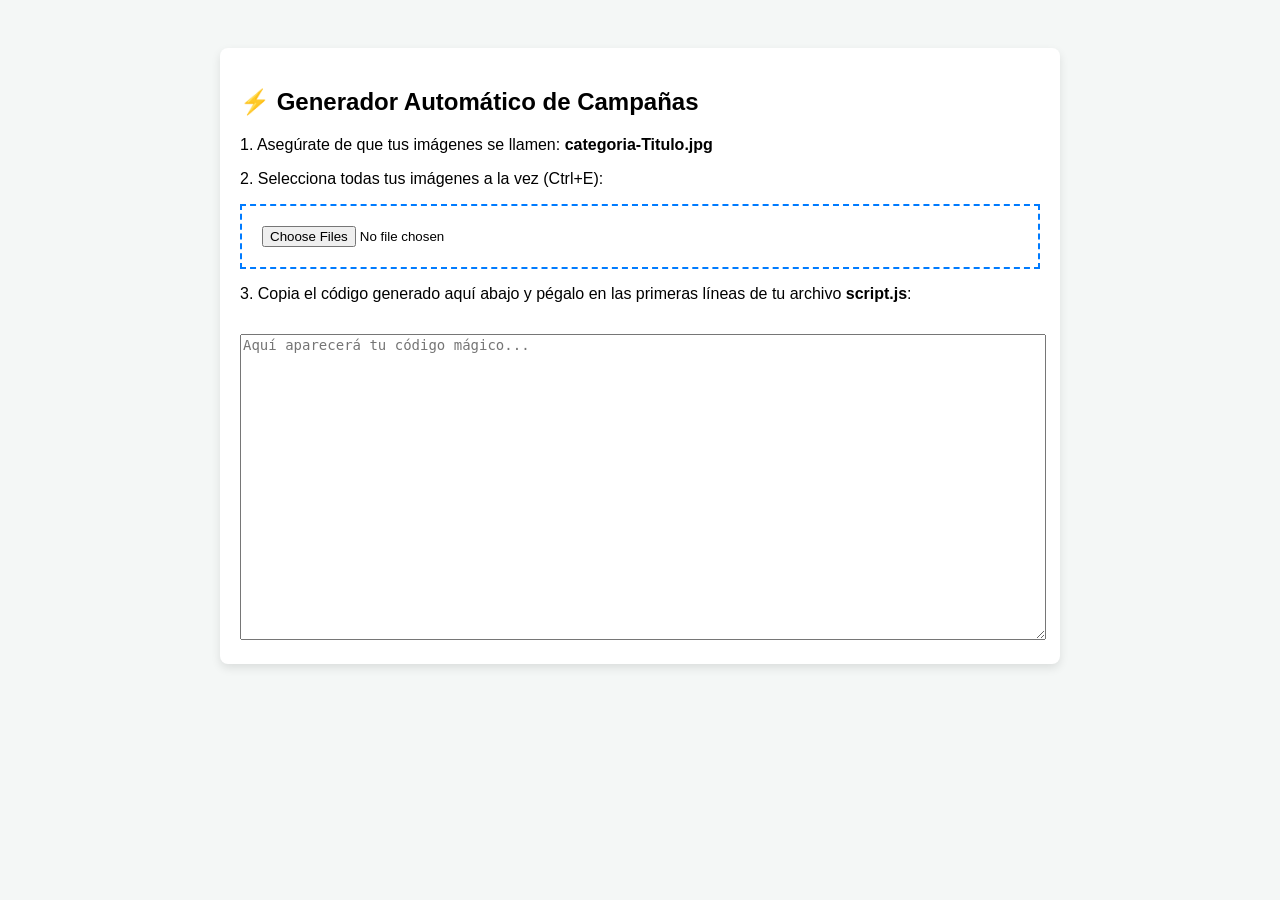
<file: generador.html>
<!DOCTYPE html>
<html lang="es">
<head>
    <meta charset="UTF-8">
    <title>Generador de Base de Datos</title>
    <style>
        body { font-family: sans-serif; padding: 40px; background: #f4f7f6; }
        .box { background: white; padding: 20px; border-radius: 8px; box-shadow: 0 4px 10px rgba(0,0,0,0.1); max-width: 800px; margin: 0 auto; }
        textarea { width: 100%; height: 300px; margin-top: 15px; font-family: monospace; font-size: 14px; }
        input[type="file"] { border: 2px dashed #007bff; padding: 20px; width: 100%; box-sizing: border-box; cursor: pointer; }
    </style>
</head>
<body>

<div class="box">
    <h2>⚡ Generador Automático de Campañas</h2>
    <p>1. Asegúrate de que tus imágenes se llamen: <b>categoria-Titulo.jpg</b></p>
    <p>2. Selecciona todas tus imágenes a la vez (Ctrl+E):</p>
    
    <input type="file" id="fileInput" multiple accept="image/*">
    
    <p>3. Copia el código generado aquí abajo y pégalo en las primeras líneas de tu archivo <b>script.js</b>:</p>
    <textarea id="outputCode" placeholder="Aquí aparecerá tu código mágico..."></textarea>
</div>

<script>
    document.getElementById('fileInput').addEventListener('change', function(e) {
        const files = e.target.files;
        if (files.length === 0) return;

        let jsCode = "const campaignsData = [\n";
        
        for (let i = 0; i < files.length; i++) {
            let fileName = files[i].name; // Ej: "mascotas-Recoge la basura.jpg"
            let cleanName = fileName.substring(0, fileName.lastIndexOf('.')); // Quita el .jpg o .png
            
            // Separar categoría y título usando el guion "-"
            let parts = cleanName.split('-');
            
            let category = "general";
            let title = cleanName;

            if (parts.length > 1) {
                category = parts[0].trim().toLowerCase().replace(/\s+/g, '-'); // Quita espacios de la categoría
                // Une el resto del nombre por si tenía más guiones
                title = parts.slice(1).join('-').trim(); 
            }

            jsCode += `    { id: ${i + 1}, title: "${title}", category: "${category}", src: "campañas/${fileName}" }`;
            
            // Poner coma a todos menos al último
            if (i < files.length - 1) jsCode += ",\n"; 
            else jsCode += "\n";
        }
        
        jsCode += "];";
        
        document.getElementById('outputCode').value = jsCode;
    });
</script>

</body>
</html>
</file>
